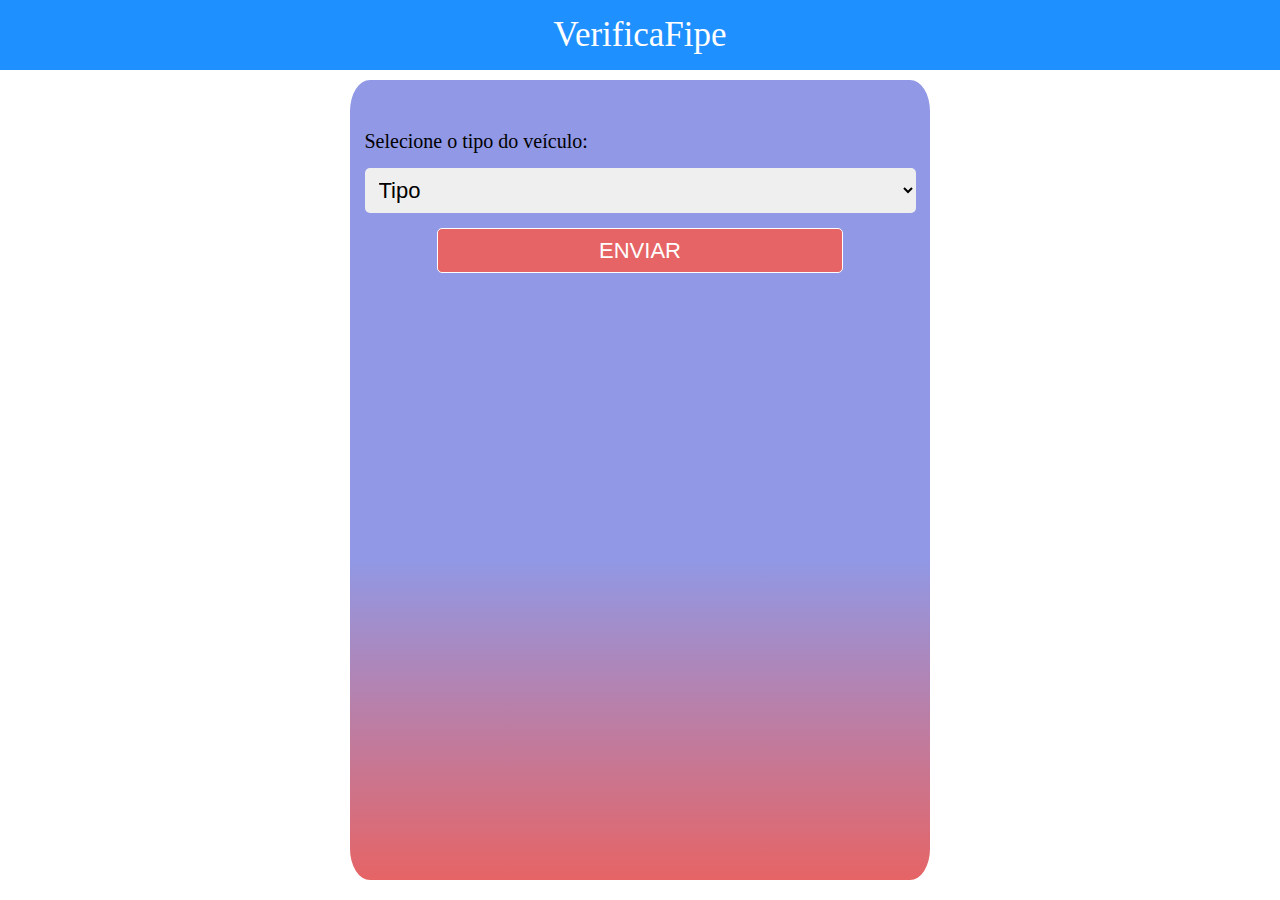
<file: templates/index.html>
<!DOCTYPE html>
<html lang="pt-Br">
<head>
  <meta charset="UTF-8">
  <meta http-equiv="X-UA-Compatible" content="IE=edge">
  <meta name="viewport" content="width=device-width, initial-scale=1.0">
  <title>VerificaFipe</title>
    <link rel="stylesheet" href="../static/css/style.css">
</head>
<body>
<header class="header">
    <div class="titulo" onclick="window.href='https://localhost:5000'">VerificaFipe</div>
</header>
<main class="container">
    <section class="formPrincipal">
        <div class="subForm">
            <form class="form" method="POST" action="/manufact">
            <div class="formSingle">
                <label for="type">Selecione o tipo do veículo:</label>
                <select id="type" required name="type">
                    <option value="">Tipo</option>
                    <option value="carros">Carros</option>
                    <option value="motos">Motos</option>
                    <option value="caminhoes">Caminhões</option>
                </select>
            </div>
            <button type="submit">Enviar</button>
        </form>
        </div>
    </section>
</main>
</body>
</html>
</file>
<file: static/css/style.css>
* {
    border: 0;
    margin:0;
    padding: 0;
    box-sizing: border-box;
}

html,body {
    width: 100%;
    height: 100%;
}

@keyframes show {
    from {
        opacity: 0;
    }

    to {
        opacity: 1;
    }

}

@keyframes grow {
    100% {
        width: 95%;
        background-color: #9198e5;
        cursor: crosshair;
        border: 3px dashed white;
        color:white;
    }
}

.header {
    background-color: dodgerblue;
    min-height: 70px;
    text-align: center;
    font-size: 35px;
    color:white;
    line-height: 70px;
}

.header > div {
    display: inline-block;
    cursor: pointer;
}

.container {
    margin: auto;
    border: 10px solid white;
    max-width: 600px;
    text-align: center;
    vertical-align: middle;
    height: calc(100% - 80px);
    border-radius: 5%;
    text-align: center;
    vertical-align: middle;
    padding-top: 50px;
    /*background: radial-gradient(ellipse at left top,darkcyan 80%,mediumpurple,rebeccapurple);*/
    background: linear-gradient(to bottom, #9198e5 60%,#e66465 );
}

.formSingle {
    text-align: left;
    width: 95%;
    margin: auto;
}

.showResult {
    width: 90%;
    border-radius: 5%;
    border:1px dashed white;
    height: 100%;
    margin: 10px auto;
    min-height: 300px;
    display: flex;
    flex-wrap: wrap;
    animation-name: show;
    animation-duration: 5s;
    padding: 15px;
}
.showResult > div {
    width: 95%;
    margin: 10px auto;
}

.fabricante {
    font-size: 35px;
    color: white;
}

.modelo {
    font-size: 32px;
    color: whitesmoke;
}

.anoModelo {
    font-size: 25px;
    color: antiquewhite;
}
.valorMedio {
    font-size: 30px;
    color: rebeccapurple;
}
select {
    width: 100%;
    height: 45px;
    margin: 15px auto;
    border-radius: 5px;
    font-size: 22px;
    color:black;
    padding-left: 10px;
}

label {
    font-size: 20px;
    color:black;
}

button {
    width: 70%;
    border-radius: 5px;
    height: 45px;
    font-size: 22px;
    text-transform: uppercase;
    background-color: #e66465;
    color:white;
    border:1px solid white;
}

button:hover {
    animation-name: grow;
    animation-duration: 3s;
    animation-iteration-count: infinite;
    animation-direction: alternate;
}
</file>
